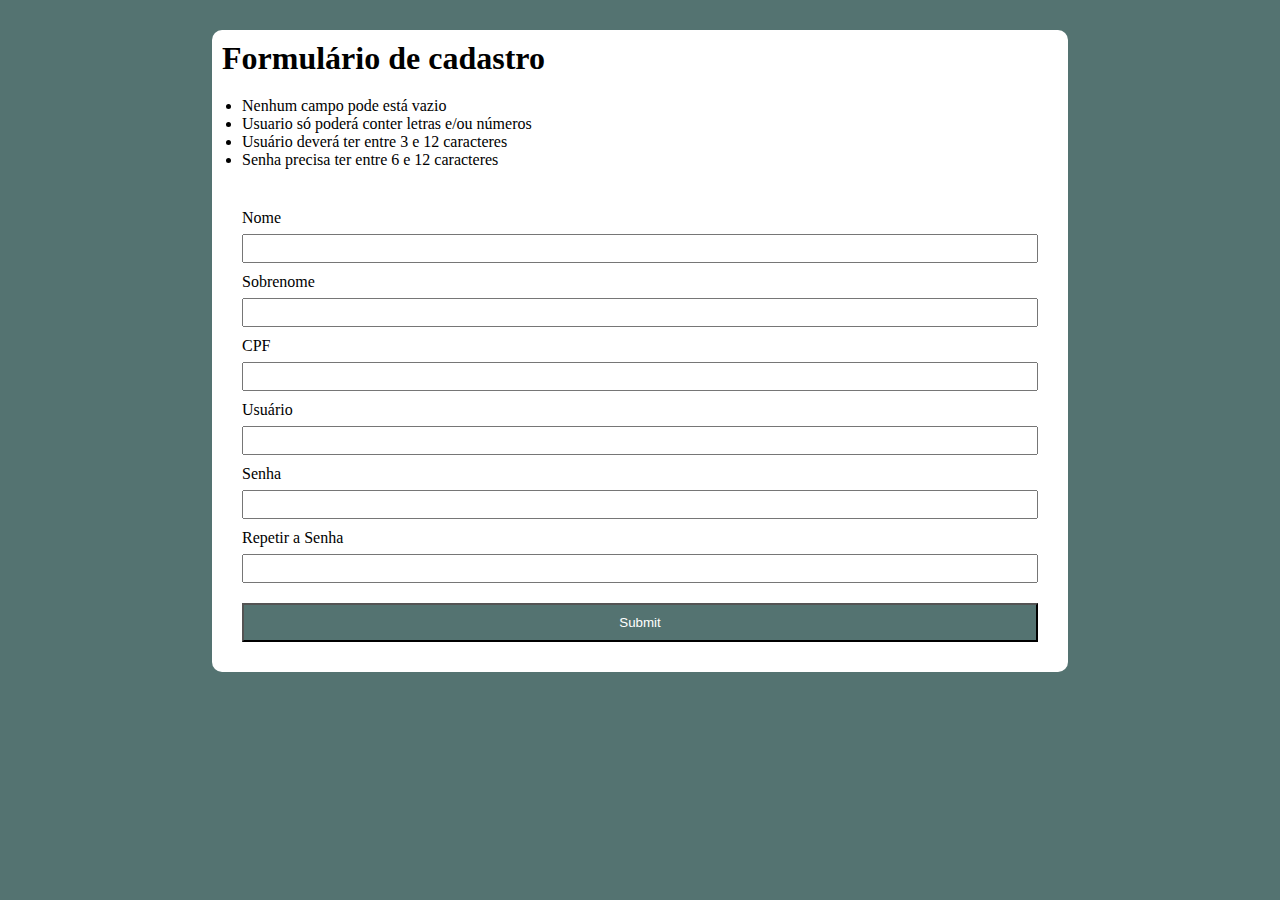
<file: formulario/index.html>
<!DOCTYPE html>
<html lang="en">
<head>
    <meta charset="UTF-8">
    <meta name="viewport" content="width=device-width, initial-scale=1.0">
    <link rel="stylesheet" href="./assets/css/style.css">
    <title>Document</title>
</head>
<body>
    <section class="conteiner">
        <div class="form-div">
            <main>
                <h1>Formulário de cadastro</h1>
                <ul>
                    <li>Nenhum campo pode está vazio</li>
                    <li>Usuario só poderá conter letras e/ou números</li>
                    <li>Usuário deverá ter entre 3 e 12 caracteres</li>
                    <li>Senha precisa ter entre 6 e 12 caracteres</li>
                </ul>
                <form action="/" method="post" class="form">
                    <label>Nome</label>
                    <input type="text" class="name valid">
                    <label>Sobrenome</label>
                    <input type="text" class="last-name valid">
                    <label>CPF</label>
                    <input type="text" class="cpf valid">
                    <label>Usuário</label>
                    <input type="text" class="user valid">
                    <label>Senha</label>
                    <input type="password" class="password valid">
                    <label>Repetir a Senha</label>
                    <input type="password" class="password-repeat valid">
                    <button type="submit">Submit</button>
                </form>
        </div>
        </main>
    </section>
    <script src="./assets/js/validaCPF.js"></script>
    <script src="./assets/js/main.js" defer></script>
</body>
</html>
</file>
<file: formulario/assets/css/style.css>
*{
    padding: 0;
    margin: 0;
    box-sizing: border-box;
  
}
body{
    background: #547371;
    font-family:  Tahoma;
}
.conteiner{
 text-align: left;
 padding: 20px;
 width: 70%;
 margin: 10px auto;
 
}
.form-div{
    background-color: white;
    padding: 10px;
    border-radius: 10px;

}
ul{
    padding: 20px;
}
form{
    text-align: left;
    padding: 20px;
   
}
label{
  
    width: 100%;
}
input{
    width: 100%;
    margin: auto;
    padding: 5px 0;
    margin-top: 7px;
    margin-bottom: 10px;

    
}
button{
    width: 100%;
    padding: 10px;
    margin-top: 10px;
    background: #547371;
    color: white;
}
.err{
    color: red;
    font-size: 12px;
    margin-bottom: 5px
}
</file>
